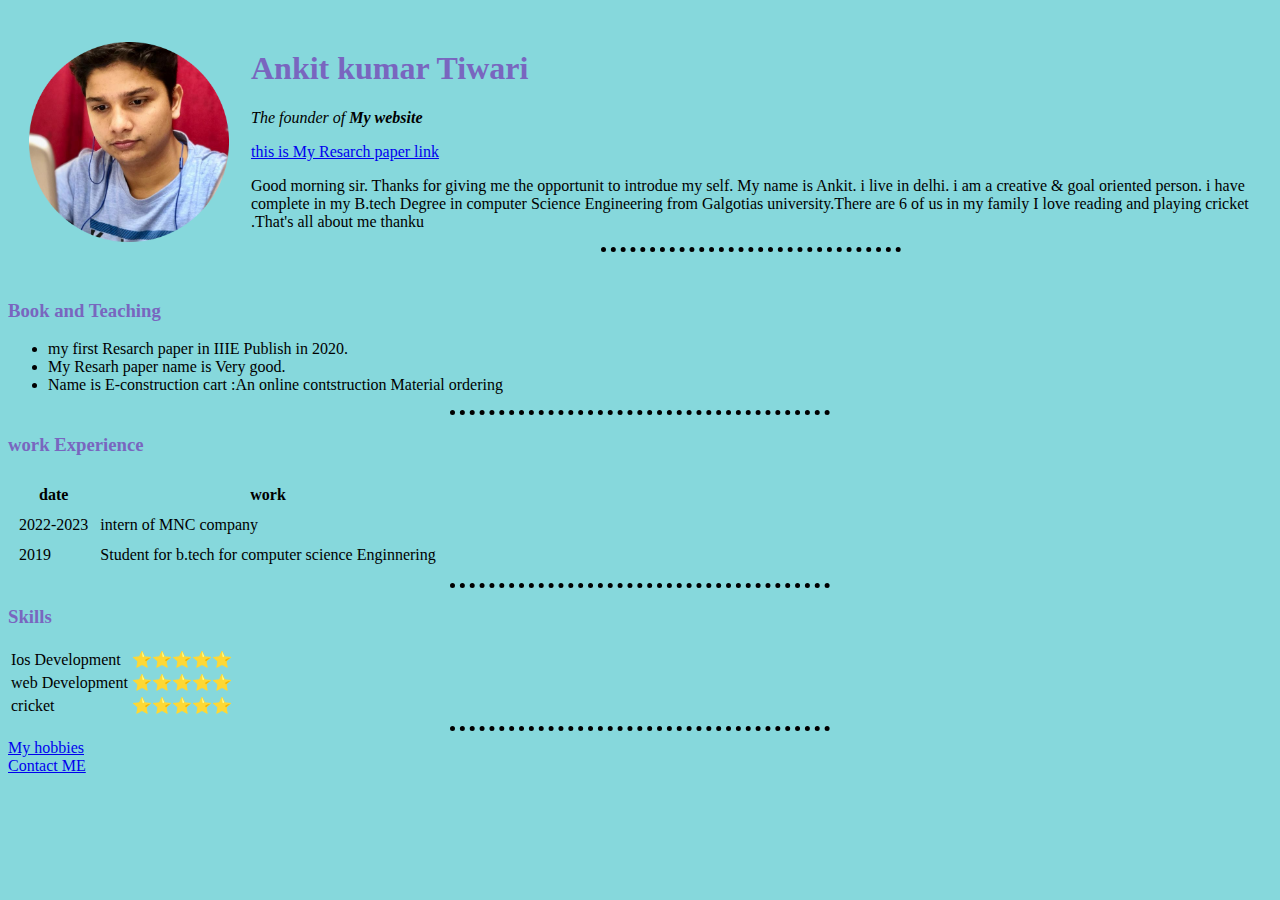
<file: index.html>
<!DOCTYPE html>
<html lang="en">
<head>
    <meta charset="UTF-8">
    <meta http-equiv="X-UA-Compatible" content="IE=edge">
    <meta name="viewport" content="width=device-width, initial-scale=1.0">
    <title>Ankit Personal site</title>
    <link rel="stylesheet" href="css/css/Styles.css">
</head>
<body> 
    <table cellspacing="20">
        <tr>
            <td><img src="I phone.png"alt"Ankit Profile pic"></td>
            <td>
                <h1>Ankit kumar Tiwari</h1>
                <p><em>The founder of <strong> My website</strong></em></p>
                <a href="https://ieeexplore.ieee.org/document/9641622">this is My Resarch paper link</a>
                <p> Good morning sir. Thanks for giving me the opportunit to introdue my self.  My name is Ankit. i live in delhi. i am a creative & goal oriented person. i have complete in my B.tech Degree in computer Science Engineering from Galgotias university.There are 6 of us in my family I love reading and playing cricket .That's all about me thanku    </p>
            <hr>
        </td>
        </tr>
    </table>
<h3>Book and Teaching</h3>
<ul>
    <li>my first Resarch paper in IIIE Publish in 2020.</li>
<li>My Resarh paper name is Very good.</li>
<li>Name is E-construction cart :An online contstruction Material ordering</li>
</ul>
<hr>
<h3>work Experience</h3>
<table cellspacing="10">
    <thead>
        <tr>
            <th>date</th>
            <th>work</th>
        </tr>
    </thead>
    <tbody>
        <tr>
        <td>2022-2023</td>
        <td>intern of MNC company</td>
    </tr>
    <tr>
        <td>2019</td>
        <td>Student for b.tech for computer science Enginnering</td>
    </tr>
</tbody>
</table>
<hr>
<h3>Skills</h3>
<table>
        <tr>
            <td>Ios Development</td>
            <td>⭐⭐⭐⭐⭐</td>
        </tr>
        <tr>
            <td>web Development</td>
            <td>⭐⭐⭐⭐⭐</td>
        </tr>
        <tr>
            <td>cricket</td>
            <td>⭐⭐⭐⭐⭐</td>
        </tr>
</table>
<hr>
<a href="hobbies.html">My hobbies</a><br>
<a href="Contact-me.html">Contact ME</a><br>
</body>
</html>
</file>
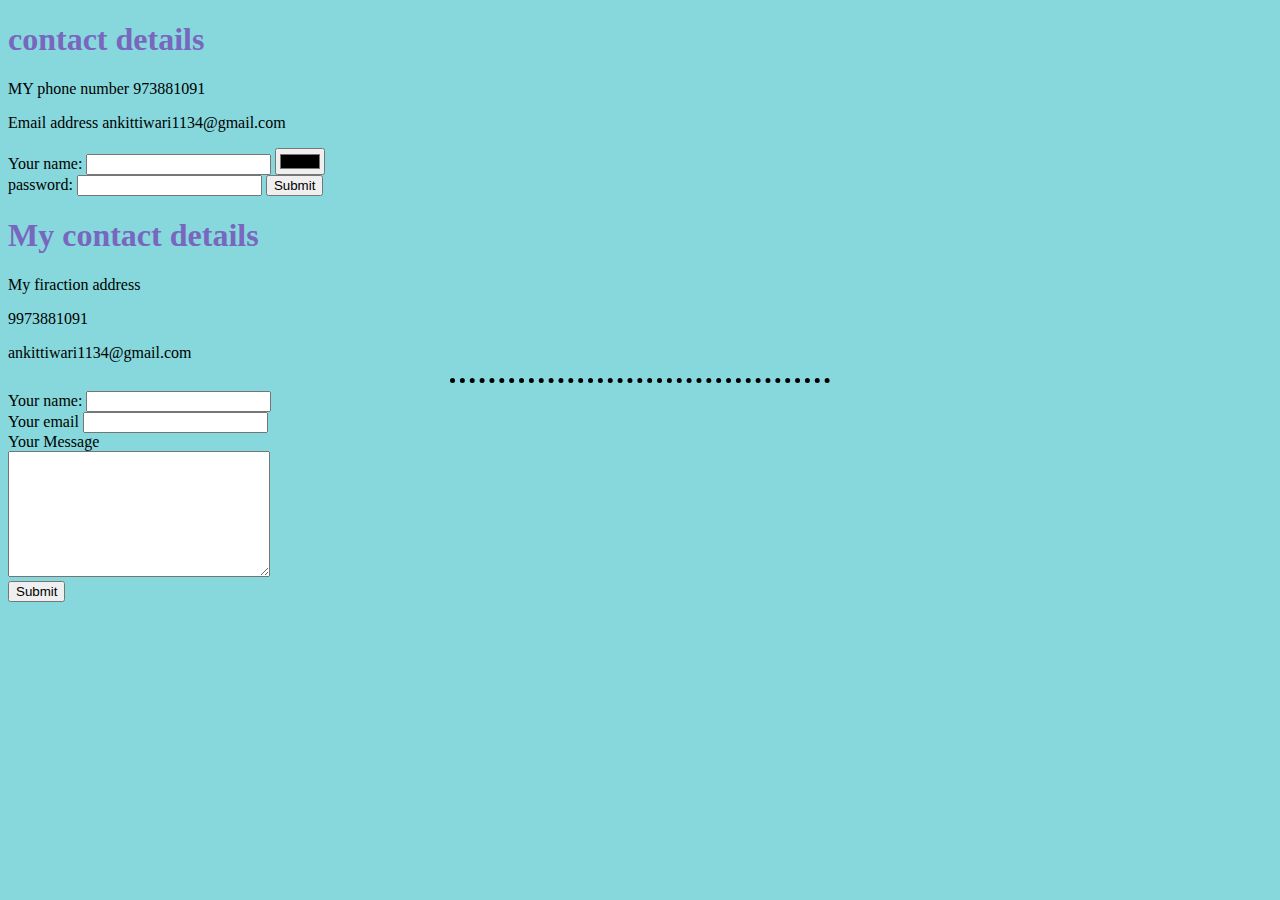
<file: Contact-me.html>
<!DOCTYPE html>
<html lang="en">
<head>
    <meta charset="UTF-8">
    <meta http-equiv="X-UA-Compatible" content="IE=edge">
    <meta name="viewport" content="width=device-width, initial-scale=1.0">
    <title>contactsme</title>
    <link rel="stylesheet" href="css/css/Styles.css">
</head>
<body>
<h1>contact details</h1>
<p>MY phone number 973881091</p>
<p>Email address ankittiwari1134@gmail.com</p>
<form class="" action="index.html" method="post"></form> 
<lable>Your name:</lable> 
<input type="text" name="" value="">
<input type="color" name="" value=""><br>
<label>password:</label>
<input type="password" name="" value="">
<input type="submit" name="">
<!---<form>
    <input type="text"><br>
    <input type="submit"><br>
    <input type="file"><br>
    <input type="date"><br>
    <input type="radio"><br>
    <input type="range"><br>
</form>-->
<h1>My contact details</h1>
<p>My firaction address</p>
<p>9973881091</p>
<p>ankittiwari1134@gmail.com</p>
<hr>
<form class="" action="mailto:ankittiwari1134@gmail.com" method="post" enctype="text/plain">
<lable>Your name:</lable> 
<input type="text" name="" value=""><br>
<label>Your email</label>
<input type="email" name="" value=""><br>
<label>Your Message</label><br>
<textarea name="Your Message" rows="8" cols="30"></textarea><br>
<input type="submit" name="">
</form> 
</body>
</html>
</file>
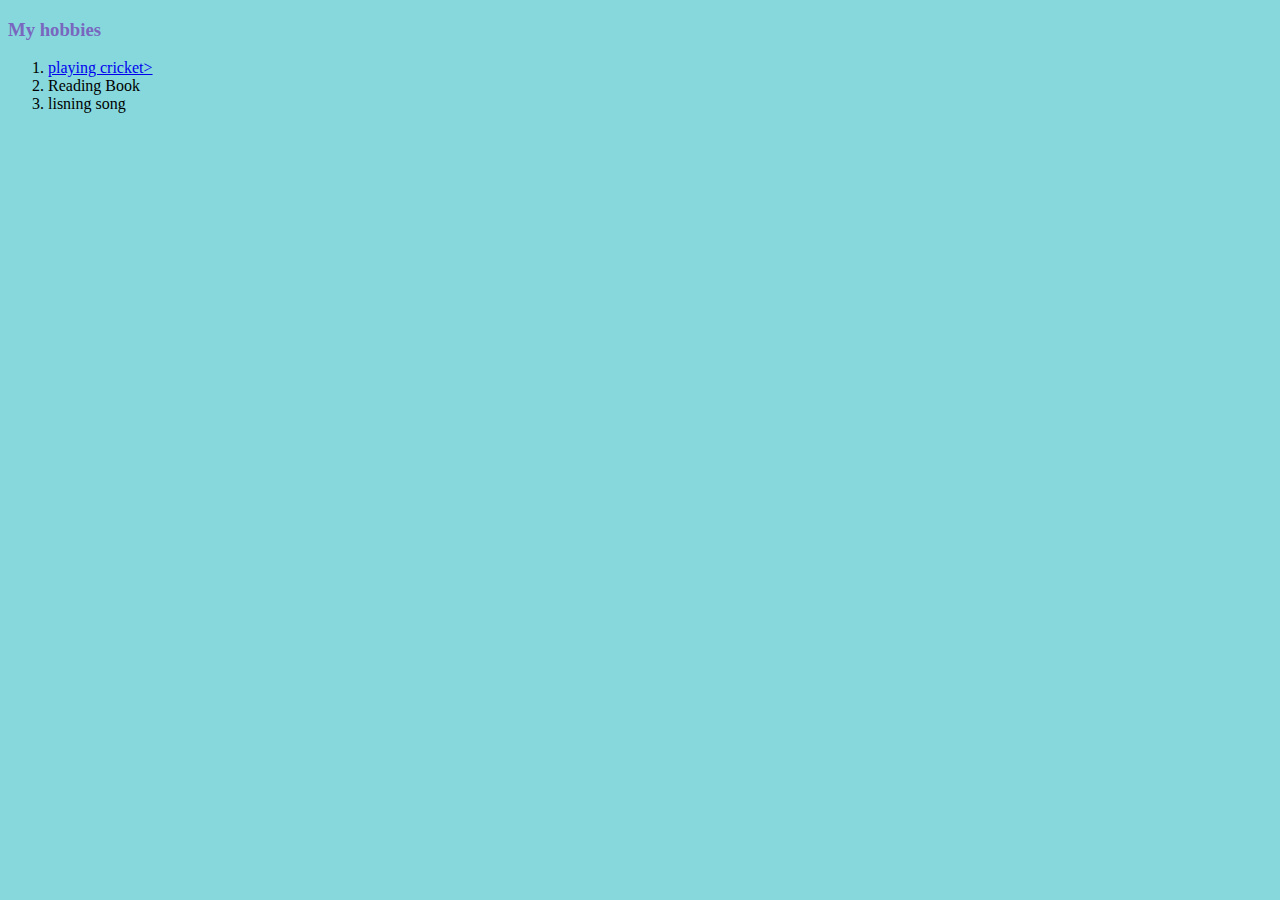
<file: hobbies.html>
<!DOCTYPE html>
<html lang="en">
<head>
    <meta charset="UTF-8">
    <meta http-equiv="X-UA-Compatible" content="IE=edge">
    <meta name="viewport" content="width=device-width, initial-scale=1.0">
    <title>MY hobbies</title>
    <link rel="stylesheet" href="css/css/Styles.css">
</head>
<h3>My hobbies</h3>
<ol>
<li><a href="https://www.youtube.com/watch?v=rRZYSnzG04E">playing cricket></a></li>
<li>Reading Book</li>
<li>lisning song</li>
</ol>
<body>
    
</body>
</html>
</file>
<file: css/css/Styles.css>
body{
    background-color:#86D8DC;
}
h1{
color: #7966bf;
}
h3{
    color: #7966bf;

}
hr{
    border-style: none;
    border-top-style: dotted;
    border-color: black;
    border-width: 5px;
    width: 30%; 
}
img{
    height: 200px;
}
</file>
